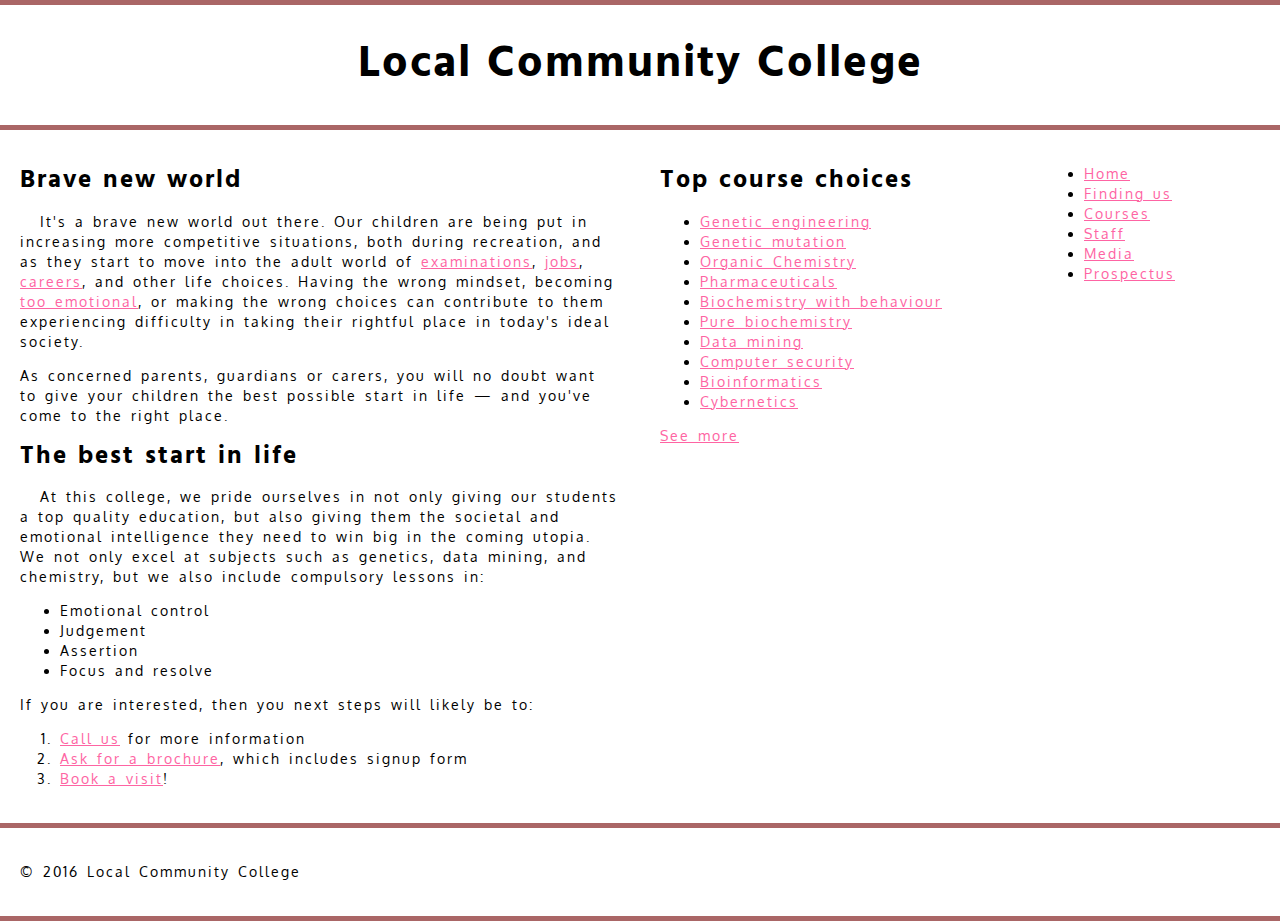
<file: challenge-2/index.html>
<!DOCTYPE html>
<html>
    
<head>
    
    <title>Local Community College</title>
    <link rel="stylesheet"  href="css/styles.css" />
    <link href="https://fonts.googleapis.com/css?family=Hind|Oxygen" rel="stylesheet">

</head>
<body>

<header>
    <h1>Local Community College</h1>
</header>

<section>
  <h2>Brave new world</h2>

    <p class="indent">It's a brave new world out there. Our children are being put in increasing more competitive situations, both during recreation, and as they start to move into the adult world of <a href="https://en.wikipedia.org/wiki/Examination">examinations</a>, <a href="https://en.wikipedia.org/wiki/Jobs">jobs</a>, <a href="https://en.wikipedia.org/wiki/Career">careers</a>, and other life choices. Having the wrong mindset, becoming <a href="https://en.wikipedia.org/wiki/Emotion">too emotional</a>, or making the wrong choices can contribute to them experiencing difficulty in taking their rightful place in today's ideal society.</p>

    <p>As concerned parents, guardians or carers, you will no doubt want to give your children the best possible start in life — and you've come to the right place.</p>

  <h2>The best start in life</h2>

    <p class="indent">At this college, we pride ourselves in not only giving our students a top quality education, but also giving them the societal and emotional intelligence they need to win big in the coming utopia. We not only excel at subjects such as genetics, data mining, and chemistry, but we also include compulsory lessons in:</p>

      <ul>
        <li>Emotional control</li>
        <li>Judgement</li>
        <li>Assertion</li>
        <li>Focus and resolve</li>
      </ul>

    <p>If you are interested, then you next steps will likely be to:</p>

      <ol>
        <li><a href="#">Call us</a> for more information</li>
        <li><a href="#">Ask for a brochure</a>, which includes signup form</li>
        <li><a href="#">Book a visit</a>!</li>
      </ol>
  </section>

  <aside>

    <h2>Top course choices</h2>

    <ul>
      <li><a href="#">Genetic engineering</a></li>
      <li><a href="#">Genetic mutation</a></li>
      <li><a href="#">Organic Chemistry</a></li>
      <li><a href="#">Pharmaceuticals</a></li>
      <li><a href="#">Biochemistry with behaviour</a></li>
      <li><a href="#">Pure biochemistry</a></li>
      <li><a href="#">Data mining</a></li>
      <li><a href="#">Computer security</a></li>
      <li><a href="#">Bioinformatics</a></li>
      <li><a href="#">Cybernetics</a></li>
    </ul>

    <p><a href="#">See more</a></p>

  </aside>

  <nav>

    <ul>
      <li><a href="#">Home</a></li>
      <li><a href="#">Finding us</a></li>
      <li><a href="#">Courses</a></li>
      <li><a href="#">Staff</a></li>
      <li><a href="#">Media</a></li>
      <li><a href="#">Prospectus</a></li>
    </ul>

  </nav>

  <footer>

    <p>&copy; 2016 Local Community College</p>

  </footer>

  </body>
</html>
</file>
<file: challenge-2/css/styles.css>
/* General setup */
/* Remember to always comment*/

* {
  box-sizing: border-box;
}

body {
  margin: 0 auto;
  min-width: 1000px;
  max-width: 1400px;
  font-family: 'Oxygen', sans-serif;
  font-size: 14px;
  line-height: 20px;
  word-spacing: 2px;
  letter-spacing: 2px;
}

/* Layout */

section {
  float: left;
  width: 50%;
}

aside {
  float: left;
  width: 30%;
}

nav {
  float: left;
  width: 20%;
}

footer {
  clear: both;
}

header, section, aside, nav, footer {
  padding: 20px;
}

/* header and footer */

header, footer {
  border-top: 5px solid #a66;
  border-bottom: 5px solid #a66;
}

/* WRITE YOUR CODE BELOW HERE */
h1,h2 {
  font-family: 'Hind', sans-serif;
  letter-spacing: 2px;  
}
h2 {
  font-size: 25px;
}
h1 {
  font-size: 45px;
  text-align: center;
}
p.indent {
  text-indent: 20px;
}
a:hover {
 color: rgb(89, 0, 255);
 text-decoration: none;
}
a:link {
  color: #FE64A3;
}
a:focus {
  color: aqua;
  text-decoration: underline;
  outline: none;
}
a:active {
  color: rgb(166, 170, 102);
  text-decoration: underline;
  font-family: Arial, Helvetica, sans-serif;
}
</file>
